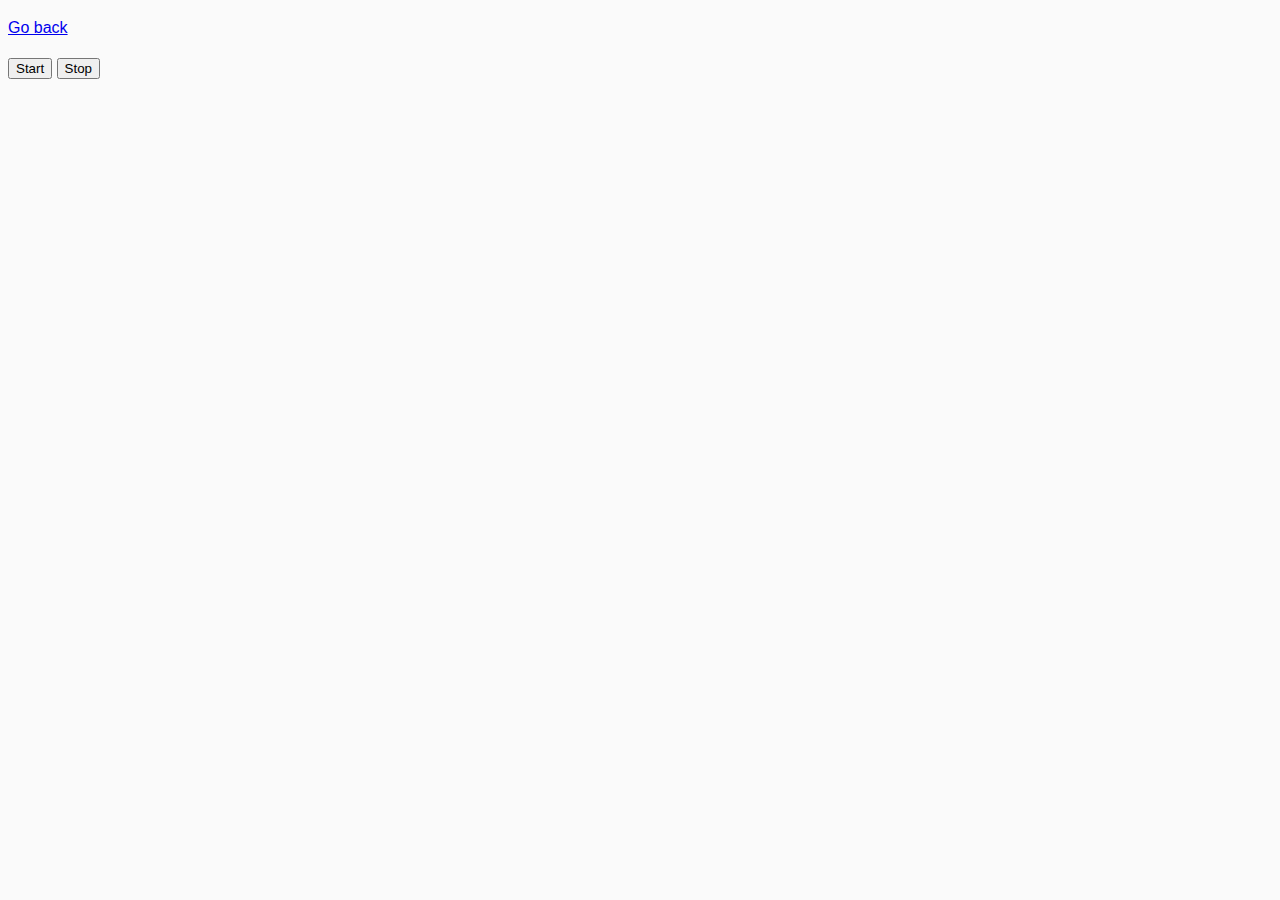
<file: src/01-color-switcher.html>
<!DOCTYPE html>
<html lang="en">
  <head>
    <meta charset="UTF-8" />
    <meta name="viewport" content="width=device-width, initial-scale=1.0" />
    <title>Color switcher</title>
    <link rel="stylesheet" href="css/common.css" />
  </head>
  <body>
    <p><a href="index.html">Go back</a></p>

    <button type="button" data-start>Start</button>
    <button type="button" data-stop>Stop</button>

    <script src="js/01-color-switcher.js"></script>
  </body>
</html>
</file>
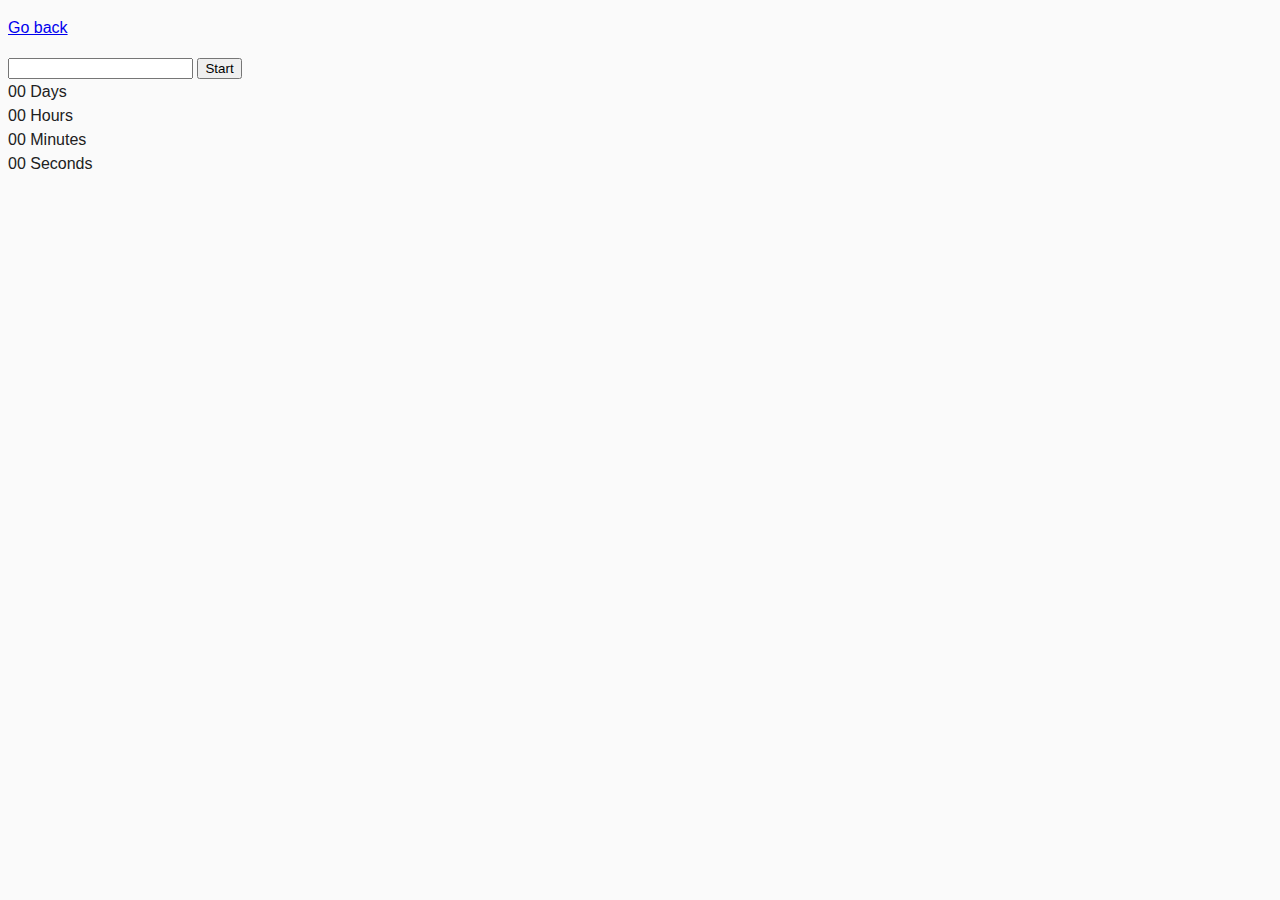
<file: src/02-timer.html>
<!DOCTYPE html>
<html lang="en">
  <head>
    <meta charset="UTF-8" />
    <meta name="viewport" content="width=device-width, initial-scale=1.0" />
    <title>Countdown timer</title>
    <link rel="stylesheet" href="css/common.css" />
  </head>
  <body>
    <p><a href="index.html">Go back</a></p>

    <input type="text" id="datetime-picker" />
    <button type="button" data-start>Start</button>

    <div class="timer">
      <div class="field">
        <span class="value" data-days>00</span>
        <span class="label">Days</span>
      </div>
      <div class="field">
        <span class="value" data-hours>00</span>
        <span class="label">Hours</span>
      </div>
      <div class="field">
        <span class="value" data-minutes>00</span>
        <span class="label">Minutes</span>
      </div>
      <div class="field">
        <span class="value" data-seconds>00</span>
        <span class="label">Seconds</span>
      </div>
    </div>

    <script src="js/02-timer.js"></script>
  </body>
</html>
</file>
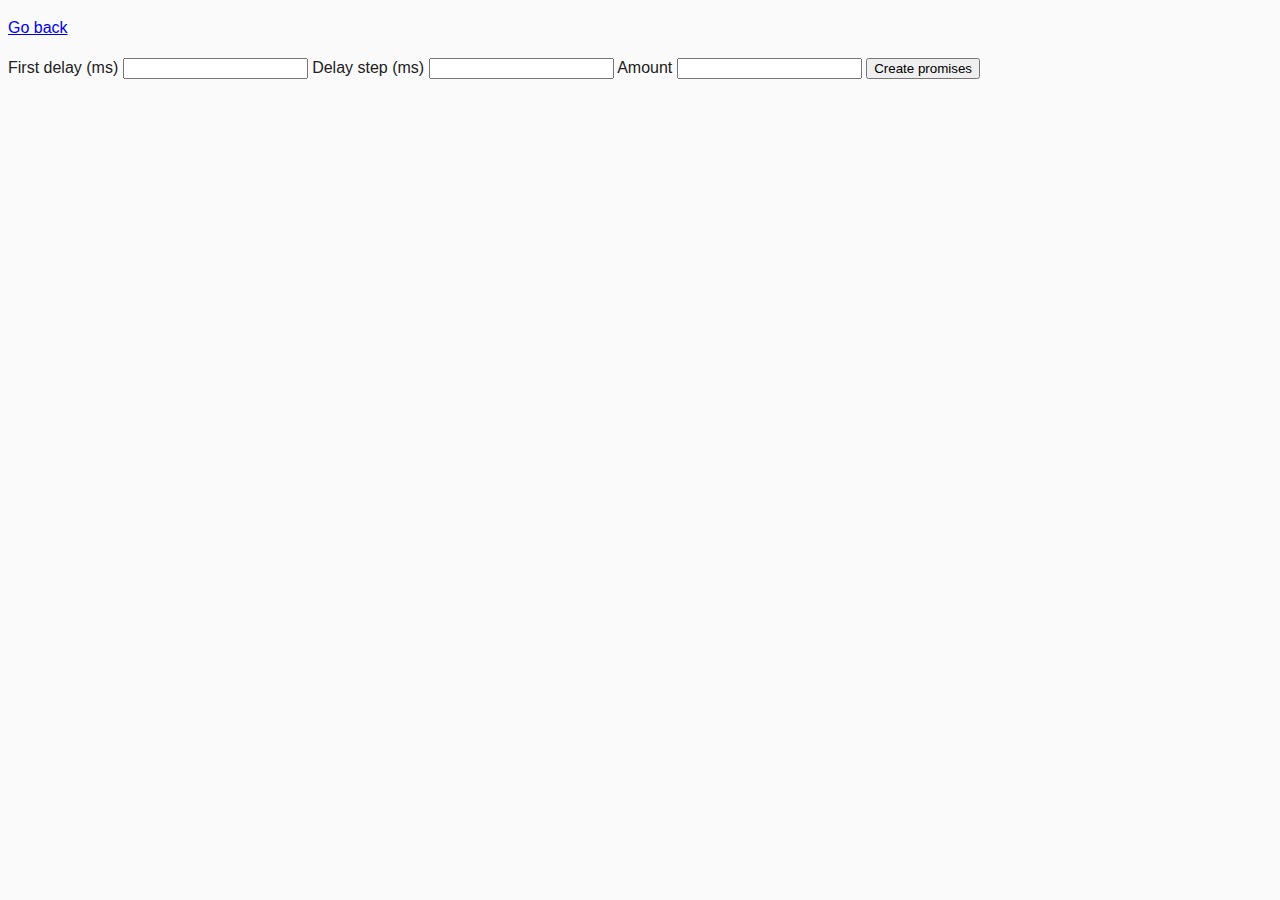
<file: src/03-promises.html>
<!DOCTYPE html>
<html lang="en">
  <head>
    <meta charset="UTF-8" />
    <meta name="viewport" content="width=device-width, initial-scale=1.0" />
    <title>Promise generator</title>
    <link rel="stylesheet" href="css/common.css" />
  </head>
  <body>
    <p><a href="index.html">Go back</a></p>

    <form class="form">
      <label>
        First delay (ms)
        <input type="number" name="delay" required />
      </label>
      <label>
        Delay step (ms)
        <input type="number" name="step" required />
      </label>
      <label>
        Amount
        <input type="number" name="amount" required />
      </label>
      <button type="submit">Create promises</button>
    </form>

    <script src="js/03-promises.js"></script>
  </body>
</html>
</file>
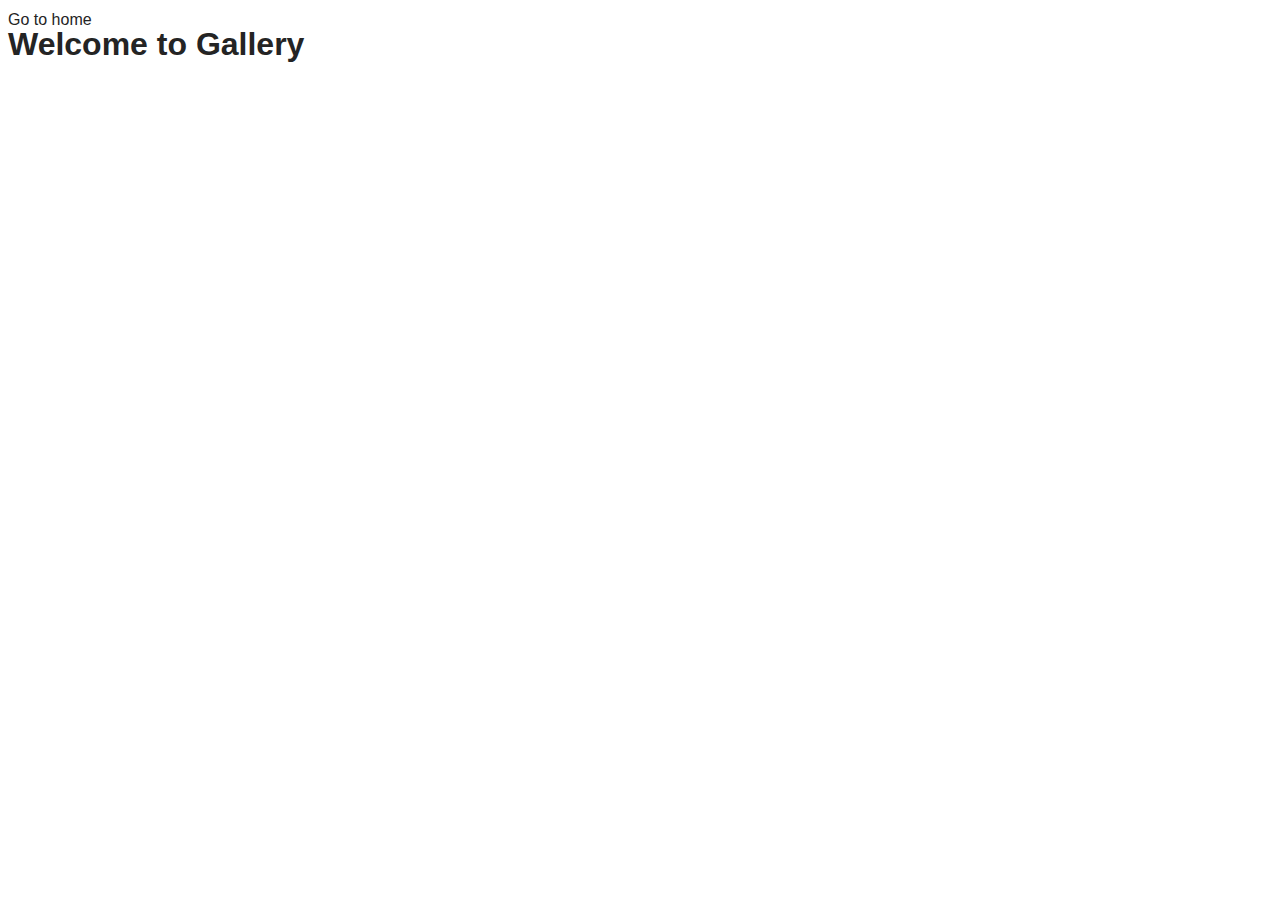
<file: src/1-gallery.html>
<!DOCTYPE html>
<html lang="en">
  <head>
    <meta charset="UTF-8" />
    <meta http-equiv="X-UA-Compatible" content="IE=edge" />
    <meta name="viewport" content="width=device-width, initial-scale=1.0" />
    <title>Gallery</title>
    <link rel="stylesheet" href="./css/styles.css">
  </head>
  <body>
    <section>
      <a href="./index.html">Go to home</a>
      <h1>Welcome to Gallery</h1>
    </section>
    <ul class="gallery"></ul>
   <script type="module" src="./js/1-gallery.js"></script>
  </body>
</html>
</file>
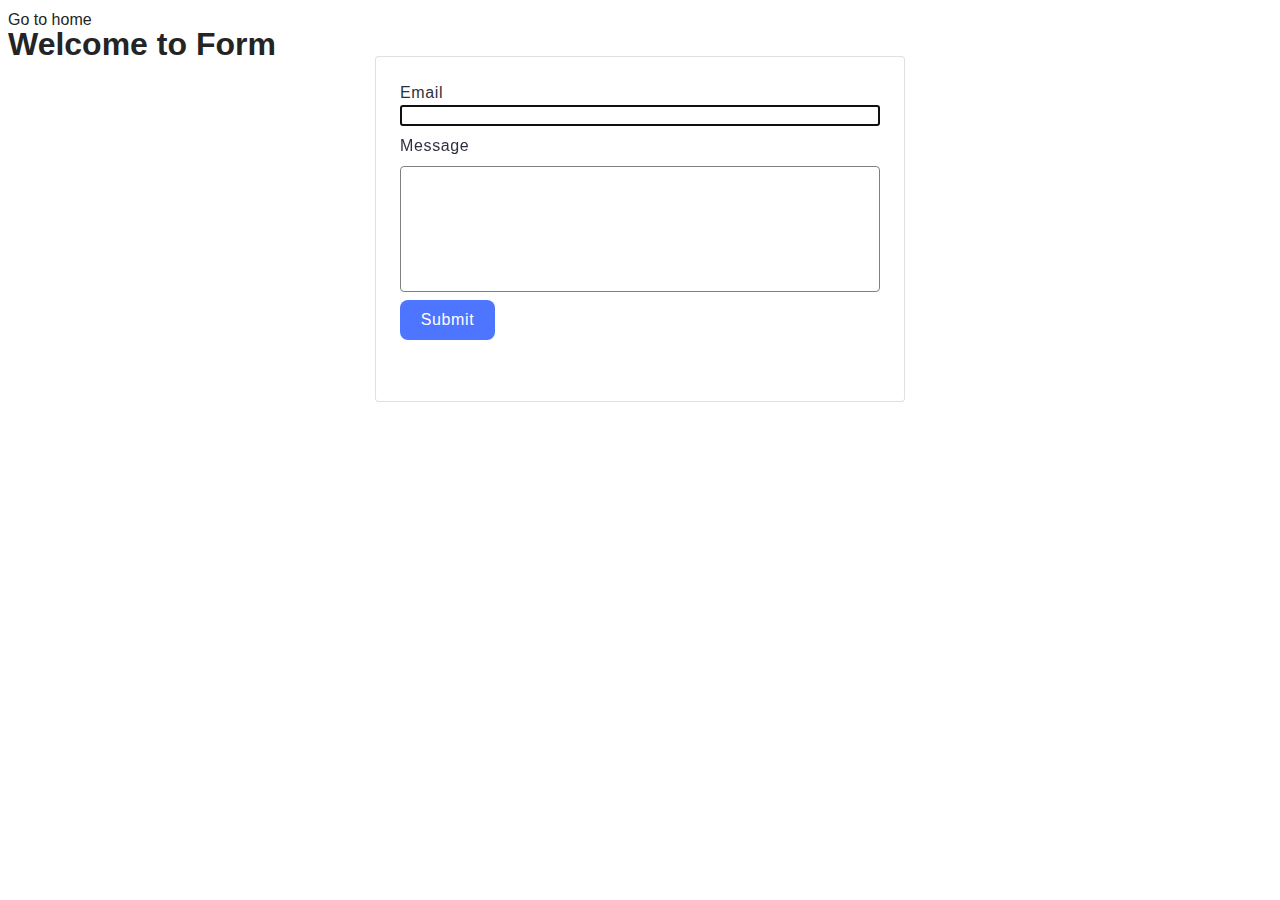
<file: src/2-form.html>
<!DOCTYPE html>
<html lang="en">
  <head>
    <meta charset="UTF-8" />
    <meta http-equiv="X-UA-Compatible" content="IE=edge" />
    <meta name="viewport" content="width=device-width, initial-scale=1.0" />
    <title>Form</title>
    <link rel="stylesheet" href="./css/styles.css">
  </head>
  <body>
    <section>
      <a href="./index.html">Go to home</a>
      <h1>Welcome to Form</h1>
    </section>
    <form class="feedback-form" autocomplete="off">
      <label>
        Email
        <input type="email" name="email" autofocus />
      </label>
      <label>
        Message
        <textarea name="message" rows="8"></textarea>
      </label>
      <button type="submit">Submit</button>
    </form>

    <script type="module" src="./js/2-form.js"></script>
  </body>
</html>
</file>
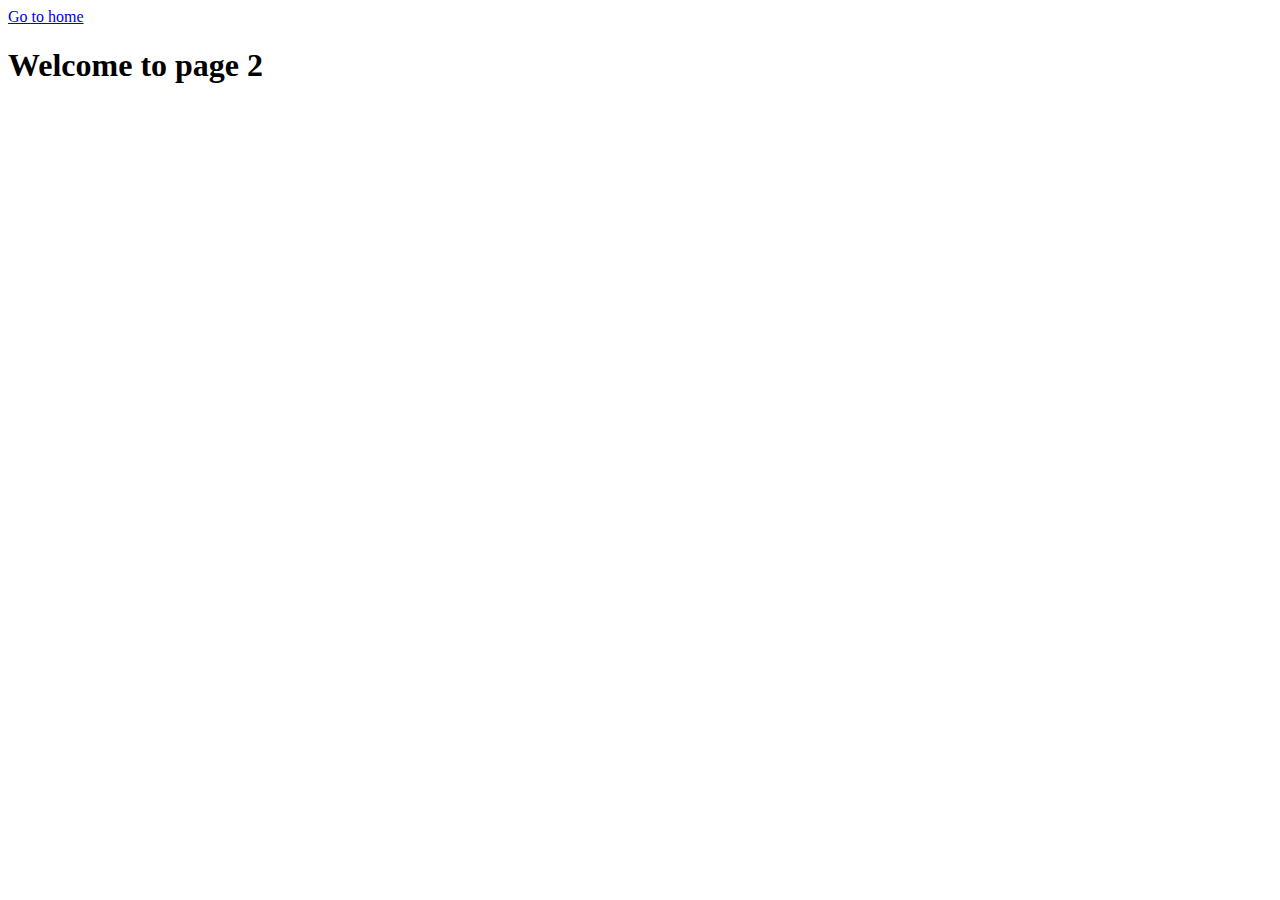
<file: src/page-2.html>
<!DOCTYPE html>
<html lang="en">
  <head>
    <meta charset="UTF-8" />
    <meta http-equiv="X-UA-Compatible" content="IE=edge" />
    <meta name="viewport" content="width=device-width, initial-scale=1.0" />
    <title>Page 2</title>
  </head>
  <body>
    <section>
      <a href="./index.html">Go to home</a>
      <h1>Welcome to page 2</h1>
    </section>
  </body>
</html>
</file>
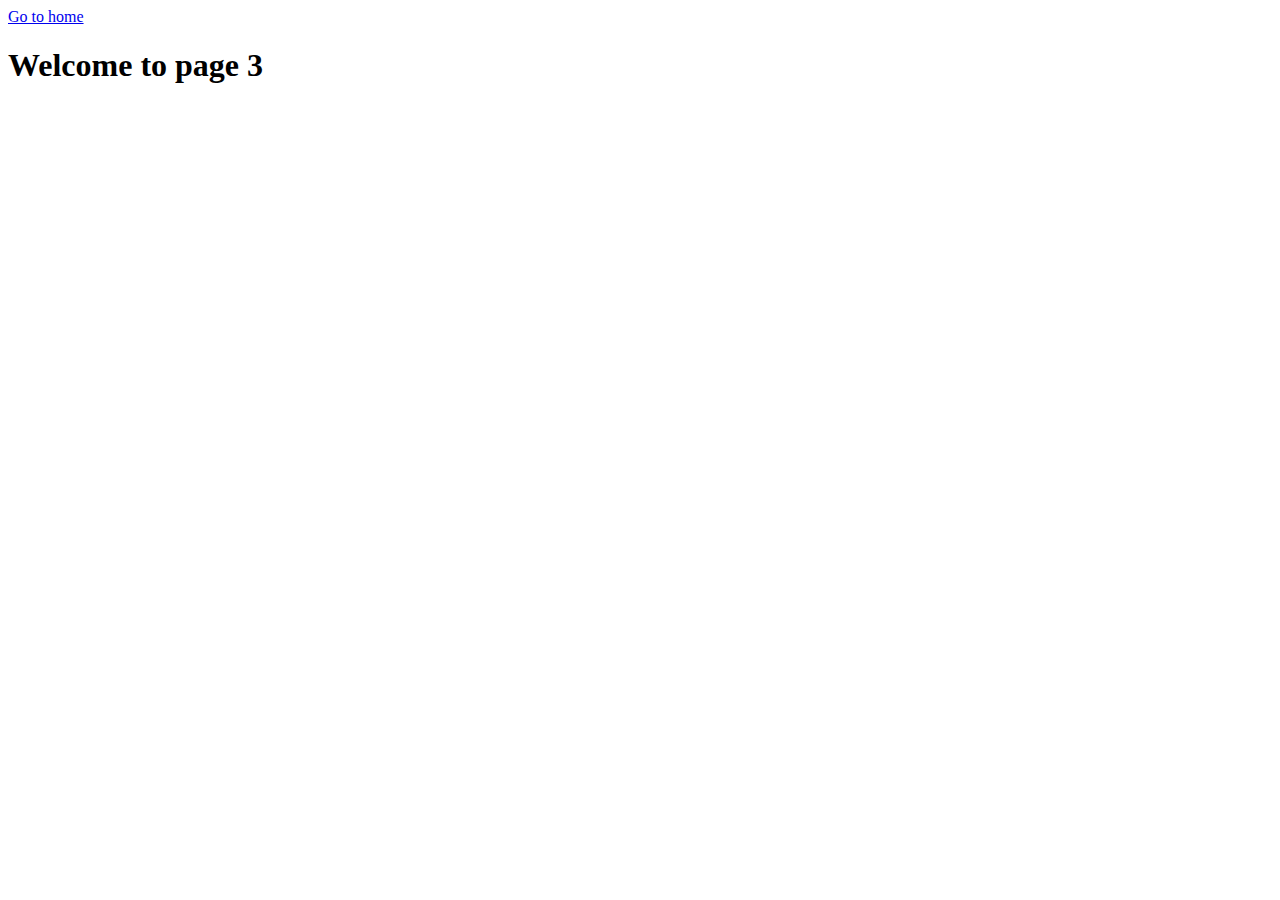
<file: src/page-3.html>
<!DOCTYPE html>
<html lang="en">
  <head>
    <meta charset="UTF-8" />
    <meta http-equiv="X-UA-Compatible" content="IE=edge" />
    <meta name="viewport" content="width=device-width, initial-scale=1.0" />
    <title>Page 3</title>
  </head>
  <body>
    <section>
      <a href="./index.html">Go to home</a>
      <h1>Welcome to page 3</h1>
    </section>
  </body>
</html>
</file>
<file: src/css/common.css>
* {
  box-sizing: border-box;
}

body {
  font-family: -apple-system, BlinkMacSystemFont, 'Segoe UI', Roboto,
    Oxygen-Sans, Ubuntu, Cantarell, 'Helvetica Neue', sans-serif;
  -webkit-font-smoothing: antialiased;
  -moz-osx-font-smoothing: grayscale;
  background-color: #fafafa;
  color: #212121;
  line-height: 1.5;
}

img {
  display: block;
  max-width: 100%;
}
</file>
<file: src/css/styles.css>
/**
  |============================
  | include css partials with
  | default @import url()
  |============================
*/
@import url('./reset.css');

@import url('./header.css');

:root {
  font-family: Inter, Avenir, Helvetica, Arial, sans-serif;
  font-size: 16px;
  line-height: 24px;
  font-weight: 400;

  color: #242424;
  background-color: rgba(255, 255, 255, 0.87);

  font-synthesis: none;
  text-rendering: optimizeLegibility;
  -webkit-font-smoothing: antialiased;
  -moz-osx-font-smoothing: grayscale;
  -webkit-text-size-adjust: 100%;
}

/*Styles for Gallery*/

.gallery {
  margin: 24px auto;
  max-width: 1140px;
  display: flex;
  flex-direction: row;
  flex-wrap: wrap;
  row-gap: 24px;
  column-gap: 24px;
  list-style: none;
}

.gallery-image {
  width: 360px;
  height: 200px;
  object-fit: cover;
}

.gallery-image:hover {
  transform: scale(1.05);
}

/*Styles for form*/

.feedback-form {
  display: flex;
  flex-direction: column;
  max-width: 480px;
  height: 296px;
  padding: 24px;
  background-color: #fff;
  border: 1px solid rgba(0, 0, 0, 0.12);
  border-radius: 4px;
  margin: 0 auto;
  font-family: "Montserrat", sans-serif;
}

.feedback-form label {
  display: flex;
  flex-direction: column;
  font-family: "Montserrat", sans-serif;
  font-weight: 400;
  font-size: 16px;
  line-height: 24px;
  letter-spacing: 0.04em;
  color: #2e2f42;
}

.feedback-form label:first-child {
  margin-bottom: 8px;
}
.input {
  height: 40px;
  border-radius: 4px;
  border: 1px solid #808080;
  padding: 10px;
}

.feedback-form textarea {
  border: 1px solid #808080;
  border-radius: 4px;
  margin-top: 8px;
  resize: none;
}
 .feedback-form button {
  font-size: 16px;
  font-weight: 500;
  line-height: 24px;
  letter-spacing: 0.64px;
  margin-top: 8px;
  border-radius: 8px;
  padding: 8px 16px;
  background: #4E75FF;
  border: none;
  cursor: pointer;
  color: #ffffff;
  width: 95px;
}

.feedback-form button:hover {
  background: #6c8cff;
}
</file>
